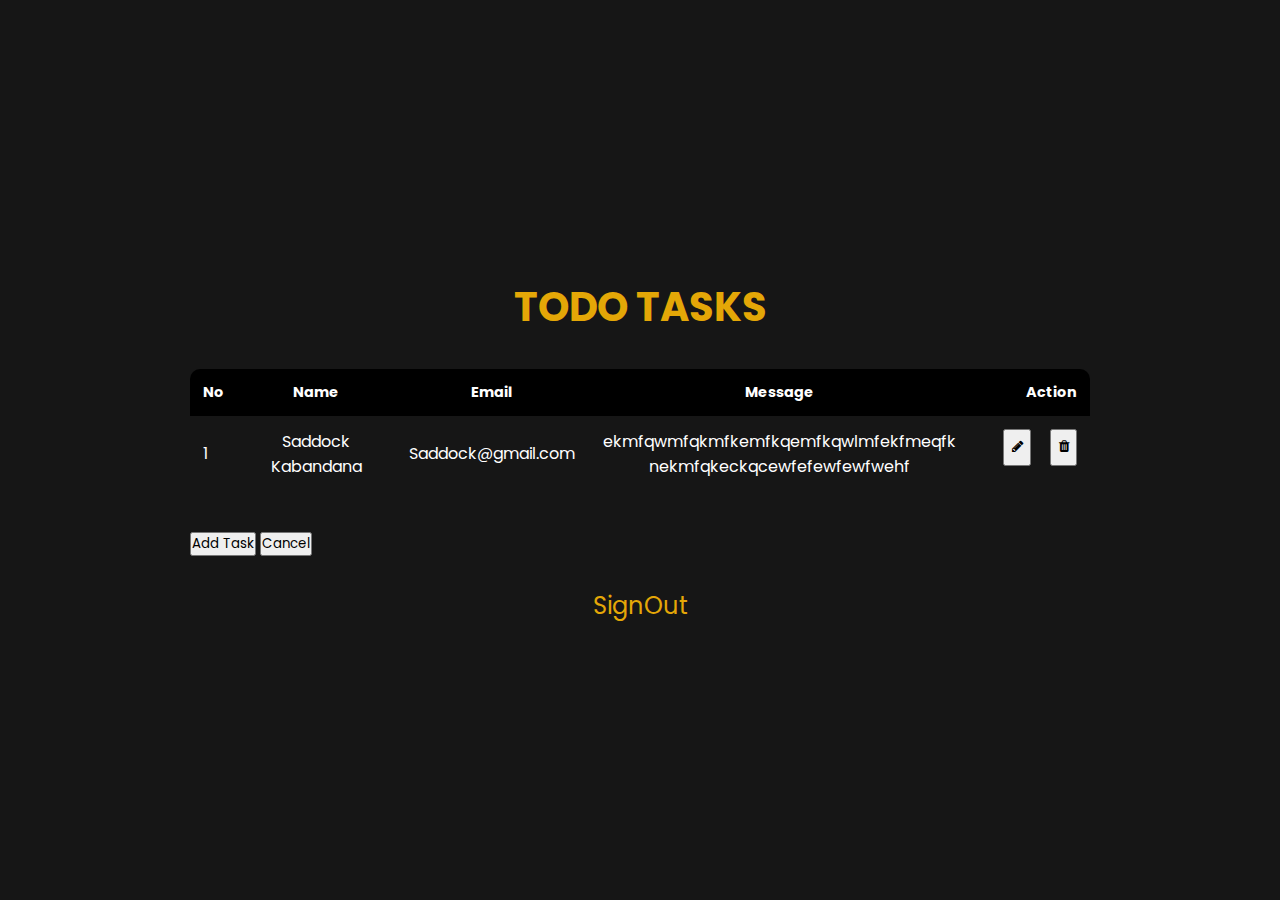
<file: index.html>
<!DOCTYPE html>
<html lang="en">
<head>
    <meta charset="UTF-8">
    <meta name="viewport" content="width=device-width">
    <meta name="description" content="My personal webpage">
    <meta name="author" content="Saddock Kabandana">
    <link rel="stylesheet" href="https://cdnjs.cloudflare.com/ajax/libs/font-awesome/4.7.0/css/font-awesome.min.css">
    <title>Todo tasks</title>
    <link rel="stylesheet" href="./css/index.css">
</head>
<body>
    <div class="main">
        <div class="table-container">
            <h1>TODO TASKS</h1>
            <table class="table">
                <thead>
                    <tr>
                        <th>No</th>
                        <th>Name</th>
                        <th>Email</th>
                        <th>Message</th>
                        <th>Action</th>
                      </tr>
                    </thead>
                <tbody>
                    <tr>
                        <td>1</td>
                        <td>Saddock Kabandana</td>
                        <td>Saddock@gmail.com</td>
                        <td>ekmfqwmfqkmfkemfkqemfkqwlmfekfmeqfknekmfqkeckqcewfefewfewfwehf</td>
                        <td>
                          <button class="button-edit" id="editMessage"><i class="fa fa-solid fa-pencil"></i></button>
                          <button class="button-trash" id="deleteMessage"><i class="fa fa-solid fa-trash"></i></button>
                        </td>
                    </tr>
                </tbody>
                  </table>
                  <a ><button class="newUser" type="submit" onclick="showAdd()">Add Task</button></a>
                  <a ><button class="newUser" type="submit" onclick="cancelAdd()">Cancel</button></a>      
        </div>

        <div class="contactInfo" id="addForm">
              <div class="addform">
                  <form class="add" id="form">
                      <p class="contactIntro1">Add Task</p>
                  <div class="formfield">        
                  <label>Name</label>
                  <input type="text" id="name" placeholder="Enter your name">
                  <small>Error</small>
                  </div>
                  <div class="formfield">
                  <label>Email</label>
                  <input type="email" id="email" placeholder="Enter your email">
                  <small>Error</small>
                  </div>
                  <div class="formfield">
                  <label>Message</label>
                  <textarea type="text" id="text" placeholder="Enter your message"></textarea>
                  <small>Error</small>
                  </div>
                  <div><button type="submit" id="send" class="button">Send</button> </div>
                  </form>
              </div>
        </div>
        <a href="signin.html" class="signout">SignOut</a>
    </div>
        
    <script src="./javascript/index.js"></script>
</body>
</html>
</file>
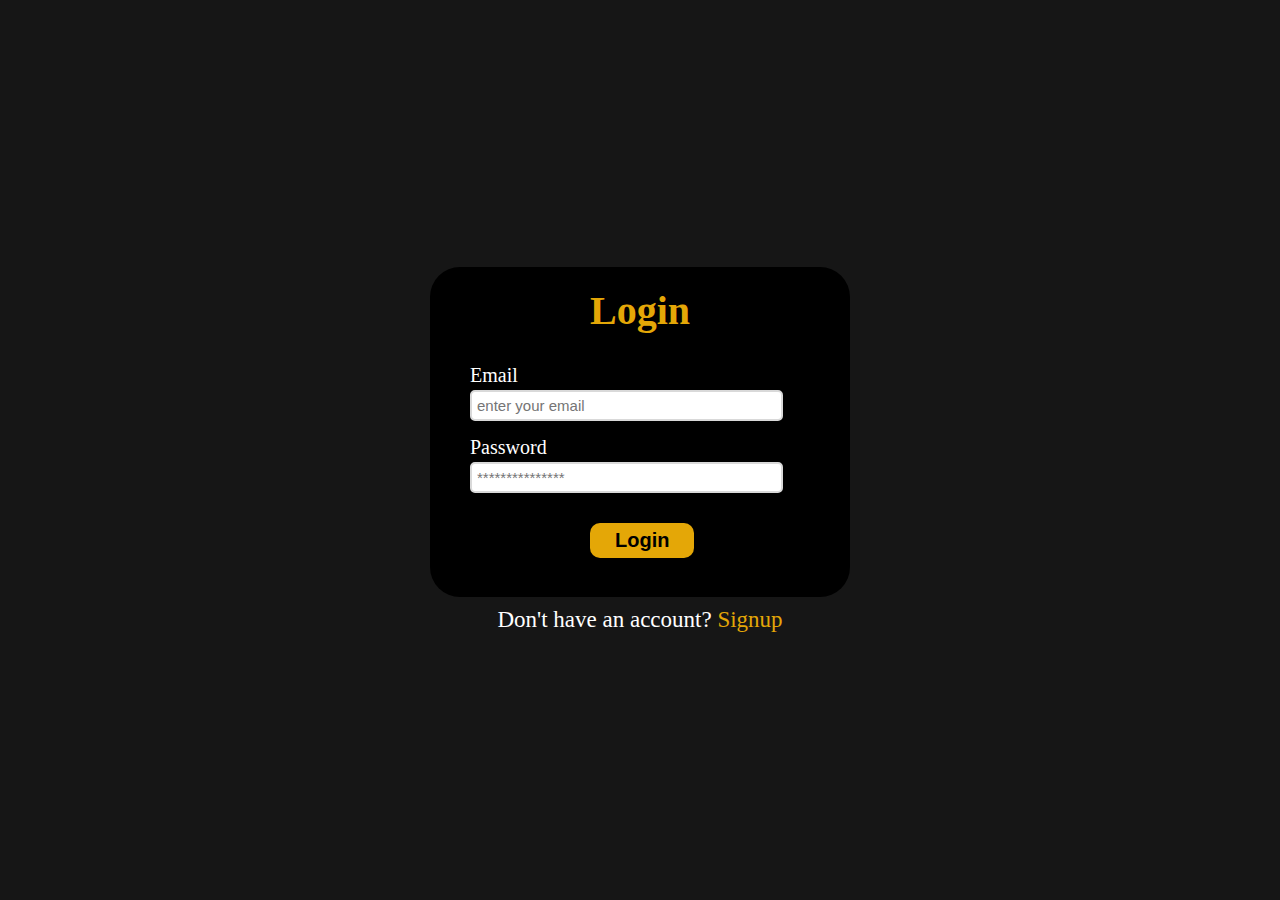
<file: signin.html>
<!DOCTYPE html>
<html lang="en">
<head>
    <meta charset="UTF-8">
  <meta name="description" content="Todo app">
  <meta name="author" content="Saddock Kabandana">
  <meta name="viewport" content="width=device-width, initial-scale=1.0">
  <link rel="stylesheet" href="https://cdnjs.cloudflare.com/ajax/libs/font-awesome/4.7.0/css/font-awesome.min.css">
  <link rel="stylesheet" href="./css/signin.css">
  <title>Signin</title>
</head>
<body>
    
     <!-- *********************************loginform********************************  -->
    <main>
    <div class="loginInfo">
        <div class="addInfo">
            <form class="addform" id="signIn">
                <p>Login</p>
            <div class="loginfield">
            <label>Email</label>
            <input type="email" id="email" placeholder="enter your email">
            <i class="fa fa-check-circle"></i>
            <i class="fa fa-exclamation-circle"></i>
            <small>Error</small>
            </div>
            <div class="loginfield">
            <label>Password</label>
            <input type="text" id="password" placeholder="***************">
            <i class="fa fa-check-circle"></i>
            <i class="fa fa-exclamation-circle"></i>
            <small>Error</small>
            </div>
            
            <div><button type="submit" class="loginBut">Login</button></div>
            </form>
        </div>
        <div class="orsignup">
            <p>Don't have an account? <a href="signup.html">Signup</a></p>
        </div>
        <div id="message"></div>
    </div>
    </main>

    <script src="./javascript/signin.js"></script>
</body>
</html>
</file>
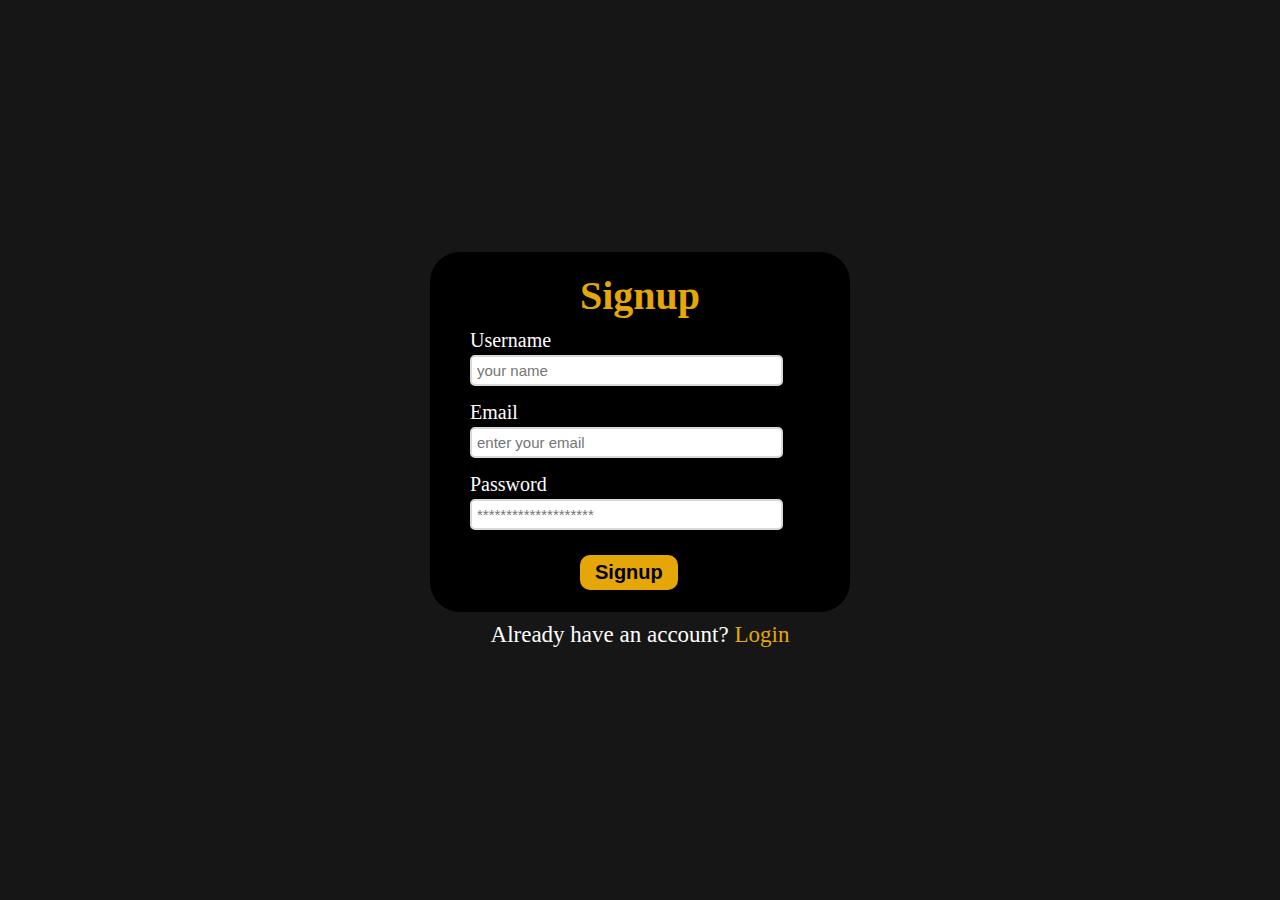
<file: signup.html>
<!DOCTYPE html>
<html lang="en">
<head>
  <meta charset="UTF-8">
  <meta name="description" content="Todo app">
  <meta name="author" content="Saddock Kabandana">
  <meta name="viewport" content="width=device-width, initial-scale=1.0">
  <link rel="stylesheet" href="https://cdnjs.cloudflare.com/ajax/libs/font-awesome/4.7.0/css/font-awesome.min.css">
  <link rel="stylesheet" href="./css/signup.css">
  <title>Signup</title>
</head>
<body>
    
    <!-- ***********************signup************************************ -->
    <main>
    <div class="signupInfo">
        <div class="signInfo">
            <form class="signform" id="signUp">
                <p>Signup</p>
            <div class="signupfield">
            <label>Username</label> 
            <input type="text" id="username" placeholder="your name">
            <i class="fa fa-check-circle"></i>
            <i class="fa fa-exclamation-circle"></i>
            <small>Error</small>
            </div>
            <div class="signupfield">
            <label>Email</label> 
            <input type="email" id="email" placeholder="enter your email">
            <i class="fa fa-check-circle"></i>
            <i class="fa fa-exclamation-circle"></i>
            <small>Error</small>
            </div>
            <div class="signupfield">
            <label>Password</label> 
            <input type="text" id="password" placeholder="********************">
            <i class="fa fa-check-circle"></i>
            <i class="fa fa-exclamation-circle"></i>
            <small>Error</small>
            </div>
            
            <div><button type="submit" class="signBut">Signup</button></div>
            </form>
        </div>
        <div class="orlogin">
            <p>Already have an account? <a href="signin.html">Login</a></p>
        </div>
        <div id="message"></div>
    </div>
    </main>

    <script src="./javascript/signup.js"></script>
</body>
</html>
</file>
<file: css/index.css>
@import url('https://fonts.googleapis.com/css2?family=Poppins:ital,wght@0,100;0,200;0,300;0,400;0,500;0,600;0,700;0,800;0,900;1,100;1,200;1,300;1,400;1,500;1,600;1,700;1,800;1,900&display=swap');

*{
  padding: 0;
  margin: 0;
  box-sizing: border-box;
  font-family: "poppins", sans-serif;
}
body {
  background-color: #161616;
  display: flex;
  justify-content: center;
  align-items: center;
  min-height: 100vh;
  color: #fff;
}
.main{
    max-width: 900px;
    width: 100%;
    margin: 0 20px;
}
.main h1{
    padding: 2rem 1rem;
    font-size: 2.5rem;
    text-align: center;
    color: #E4A707;
  }
  .signout{
    padding: 2rem 1rem;
    font-size: 1.5rem;
    display: flex;
    justify-content: center;
    text-align: center;
    color: #E4A707;
    text-decoration: none;
  }
.table-container{
    color: #FFFFFF;

}
.table {
    width: 100%;
    border-collapse: collapse;
  }
.table thead {
    background: #000000;
  }
.table thead tr th{
    font-size: 0.9rem;
    padding: 0.8rem;
  }
.table thead tr th:nth-child(1){
    text-align: left;
    border-top-left-radius: 10px;
  }
.table thead tr th:nth-child(5){
    text-align: right;
    border-top-right-radius: 10px;
  }
  
.table tbody tr td {
    font-size: 1rem;
    padding: 0.8rem;
    text-align: center;
  }
  .table tbody tr td:nth-child(1){
      text-align: left;
  }
  .table tbody tr td:nth-child(5){
    text-align: right;
    display: flex;
  }
  
  .table tbody tr td:nth-child(4){
    text-align: center;
    max-width: 30vw !important;
    white-space: normal;
    word-wrap: break-word;
  } 
  
  .table tbody tr td button{
    padding: 0.4rem;
    margin-left: 1.2rem;
    cursor: pointer;
  }
  .newUser{
    margin-top: 40px;
    cursor: pointer;
  }
.container a{
  padding: 2rem 1rem;
  font-size: 2.5rem;
  display: flex;
  justify-content: center;
  text-decoration: none;
}
.container a button{
  font-size: 1.2rem;
}


.contactInfo{
  position: relative;
  flex: 1;
  justify-content: center;
  margin-top: 50px;
  display: none;
  flex-direction: column;
  align-content: center;
  width: 100%;
  text-align: center;
  color: #FFFFFF;
}
.addform{
  display: flex;
  margin: auto;
  text-align: center;
}
.add{
  background-color: #000000;
  color: #FFFFFF;
  width: 450px;
  height: 450px;
  padding-top: 20px;
  padding-left: 30px;
  text-align: center;
  justify-content: center;
  border-radius: 10px;
  margin-bottom: 50px;
}
.contactIntro1{
  color: #E4A707;
  font-size: 25px;
  font-weight: bolder;
}
.formfield{
  position: relative;
  margin-bottom: 10px;
  padding-bottom: 20px;
  justify-content: center;
  margin-left: 50px;
  text-align: left;
}
.formfield label{
  display: inline-block;
  margin-bottom: 3px;
  font-size: 20px;
}
.formfield input{
  border: none;
  border-bottom: 1px solid #D9D9D9;
  display: block;
  width: 80%;
  font-size: 15px;
  padding: 5px 0 5px 5px;
  background-color: #000000;
  color: #FFFFFF;
}
.formfield textarea{
  border: none;
  border-bottom: 1px solid #D9D9D9;
  display: block;
  width: 80%;
  height: 60px;
  font-size: 15px;
  padding: 5px 0 5px 5px;
  background-color: #000000;
  color: #FFFFFF;
}
.formfield.success input{
  border-color: #E4A707;
}
.formfield.success textarea{
  border-color: #E4A707;
}
.formfield.error input{
  border-color: rgb(210, 4, 4);
}
.formfield.error textarea{
  border-color: rgb(210, 4, 4);
}
.formfield.error small{
  visibility: visible;
  color: rgb(210, 4, 4);
}
.formfield small{
  visibility: hidden;
  position: absolute;
  left: 0;
  bottom: 0;
}
.button{
  padding: 6px 25px;
  border-radius: 10px;
  font-size: 20px;
  border: none;
  color: #000000;
  background-color: #E4A707;
}
</file>
<file: css/signin.css>
*{
    margin: 0;
    padding: 0;
}
html, body{
    height: 100%;
    margin: 0;
    padding: 0;
    display: flex;
    flex-direction: column;
    background-color: #161616;
}

/* *********************************loginform******************************** */
main{
    flex: 1;
    display: flex;
    justify-content: center;
    flex-direction: column;
}
.loginInfo{
    justify-content: center;
    margin-top: 60px;
    margin-bottom: 60px;
    color: #FFFFFF;
    display: flex;
    flex-direction: column;
    align-content: center;
    width: 100%;
    text-align: center;   
}
.addInfo{
    margin: auto;
    text-align: left;
}
.addform{
    background-color: #000000;
    color: #FFFFFF;
    width: 420px;
    height: 310px;
    border-radius: 30px;
    padding-top: 20px;
}
.addform p{
    color: #E4A707;
    text-align: center;
    font-size: 40px;
    font-weight: bold;
    margin-bottom: 30px;
}
.loginfield{
    position: relative;
    margin-left: 40px;
    margin-bottom: 5px;
    padding-bottom: 10px;
    justify-content: center;
    text-align: left;
}
.loginfield label{
    display: inline-block;
    margin-bottom: 3px;
    font-size: 20px;
}
.loginfield input{
    border: 2px solid #D9D9D9;
    border-radius: 5px;
    display: block;
    width: 80%;
    font-size: 15px;
    padding: 5px 0 5px 5px;
}
.loginfield i{
    position: absolute;
    top: 33px;
    right: 75px;
    color: green;
    visibility: hidden;
    
}
.loginfield small{
    position: absolute;
    left: 0;
    visibility: hidden;
}
.loginfield.success input{
    border-color: green;
}
.loginfield.error input{
    border-color: red;
}
.loginfield.success i.fa-check-circle{
    visibility: visible;
}
.loginfield.error i.fa-exclamation-circle{
    visibility: visible;
    color: red;
}
.loginfield.error small{
    visibility: visible;
    color: red;
}

.loginBut{
    padding: 6px 25px;
    border-radius: 10px;
    border: none;
    margin-left: 160px;
    margin-top: 15px;
    font-size: 20px;
    font-weight: bold;
    color: #000000;
    background-color:  #E4A707;
}
.orsignup{
    font-size: 23px;
    margin-top: 10px;
    cursor: pointer;
}
.orsignup a{
    text-decoration: none;
    color: #E4A707;
}
</file>
<file: css/signup.css>
*{
    margin: 0;
    padding: 0;
}
html, body{
    height: 100%;
    margin: 0;
    padding: 0;
    display: flex;
    justify-content: center;
    flex-direction: column;
    background-color: #161616;
}

/* ****************************signup************************************** */
main{
    flex: 1;
    display: flex;
    justify-content: center;
    flex-direction: column;
}
.signupInfo{
    justify-content: center;
    margin-top: 60px;
    margin-bottom: 60px;
    color: #FFFFFF;
    display: flex;
    flex-direction: column;
    align-content: center;
    width: 100%;
    text-align: center;       
}
.signInfo{
    margin: auto;
    text-align: left;
}
.signform{
    background-color: #000000;
    color: #FFFFFF;
    width: 420px;
    height: 340px;
    border-radius: 30px;
    padding-top: 20px;
}
.signform p{
    color: #E4A707;
    text-align: center;
    font-size: 40px;
    font-weight: bold;
    margin-bottom: 10px;
}
.signupfield{
    position: relative;
    margin-left: 40px;
    margin-bottom: 5px;
    padding-bottom: 10px;
    justify-content: center;
    text-align: left;
}
.signupfield label{
    display: inline-block;
    margin-bottom: 3px;
    font-size: 20px;
}
.signupfield input{
    border: 2px solid #D9D9D9;
    border-radius: 5px;
    display: block;
    width: 80%;
    font-size: 15px;
    padding: 5px 0 5px 5px;
}
.signupfield i{
    position: absolute;
    top: 33px;
    right: 75px;
    color: green;
    visibility: hidden;
}
.signupfield small{
    position: absolute;
    left: 0;
    visibility: hidden;
}
.signupfield.success input{
    border-color: green;
}
.signupfield.error input{
    border-color: red;
}
.signupfield.success i.fa-check-circle{
    visibility: visible;
}
.signupfield.error i.fa-exclamation-circle{
    visibility: visible;
    color: red;
}
.signupfield.error small{
    visibility: visible;
    color: red;
}
.signBut{
    padding: 6px 15px;
    border-radius: 10px;
    border: none;
    margin-left: 150px;
    margin-top: 10px;
    font-size: 20px;
    font-weight: bold;
    color: #000000;
    background-color:  #E4A707;
}
.orlogin{
    font-size: 23px;
    margin-top: 10px;
    cursor: pointer;
}
.orlogin a{
    text-decoration: none;
    color: #E4A707;
}
</file>
